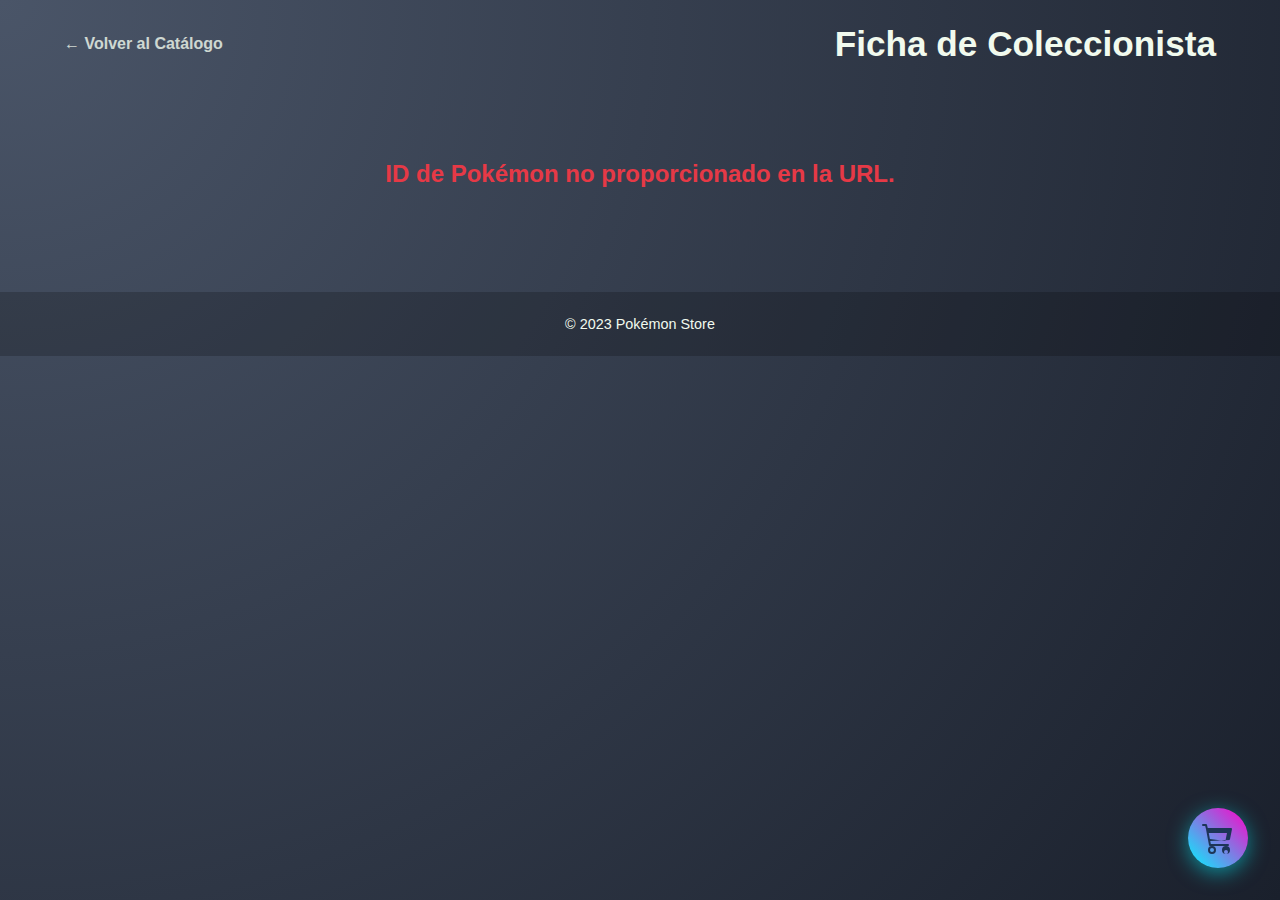
<file: detalle-pokemon.html>
<!DOCTYPE html>
<html lang="es">
<head>
    <!-- Metadatos esenciales para el navegador y SEO -->
    <meta charset="UTF-8">
    <meta name="viewport" content="width=device-width, initial-scale=1.0">
    <meta name="description" content="Ve los detalles, estadísticas y precio de esta carta coleccionable de Pokémon.">

    <title>Detalle del Pokémon</title>

    <!-- Icono de la página (Favicon) -->
    <link rel="icon" type="image/png" href="https://github.com/HectorDanielAyarachiFuentes/TIENDA-RAMONCITO-POKEMONS/blob/main/Fotos/umbrella-corporation-120.png?raw=true">
    
    <!-- Enlace a su propia hoja de estilos, que se llamará 'detalle-pokemon.css' -->
    <link rel="stylesheet" href="./css/style-1.css">
</head>
<body>

    <!-- El header contiene el título y una navegación clara -->
    <header>
        <div class="header-content">
            <nav>
                <!-- Un enlace de "volver" visible y accesible es crucial -->
                <a href="index.html" class="header-back-link">← Volver al Catálogo</a>
            </nav>
            <h1>Ficha de Coleccionista</h1>
        </div>
    </header>

    <!-- 'main' es el contenedor para el contenido principal que generará JavaScript -->
    <main>
        <!-- Un mensaje de carga mejora la experiencia mientras el script trabaja -->
        <div id="pokemon-details-container" aria-live="polite">
            <p class="loading-message">Cargando detalles de la carta...</p>
        </div>
    </main>
    



    <!-- ======== NUEVO: Ícono del Carrito Flotante ======== -->
    <div id="cart-icon-container" class="cart-container">
        <!-- Puedes usar un ícono de FontAwesome, Bootstrap Icons, o un SVG -->
        <svg xmlns="http://www.w3.org/2000/svg" width="32" height="32" fill="currentColor" class="bi bi-cart3" viewBox="0 0 16 16">
            <path d="M0 1.5A.5.5 0 0 1 .5 1H2a.5.5 0 0 1 .485.379L2.89 3H14.5a.5.5 0 0 1 .49.598l-1 5a.5.5 0 0 1-.465.401l-9.397.472L4.415 11H13a.5.5 0 0 1 0 1H4a.5.5 0 0 1-.491-.408L2.01 3.607 1.61 2H.5a.5.5 0 0 1-.5-.5zM3.102 4l.84 4.473L11.702 9.5l.789-4H3.102zM5 12a2 2 0 1 0 0 4 2 2 0 0 0 0-4zm7 0a2 2 0 1 0 0 4 2 2 0 0 0 0-4zm-7 1a1 1 0 1 1 0 2 1 1 0 0 1 0-2zm7 1a1 1 0 1 1 0 2 1 1 0 0 1 0-2z"/>
        </svg>
        <span class="cart-badge hidden">0</span>
    </div>
    <!-- ================================================== -->

    <!-- Scripts -->
    <script src="js/cart.js"></script> <!-- <<<< ¡Añadir ESTA LÍNEA PRIMERO! -->




    <!-- El footer contiene información de copyright -->
    <footer>
        <p>© 2023 Pokémon Store</p>
    </footer>

    <!-- El script se carga al final para no bloquear el renderizado de la página -->
    <script src="./js/script-detalle-pokemon.js"></script> 
</body>
</html>
</file>
<file: css/style-1.css>
/* css/style-1.css */

/* --- 1. Variables y Estilos Globales --- */
:root {
    --color-primary: #1d3557;
    --color-secondary: #457b9d;
    --color-accent: #e63946;
    --color-highlight: #ffca3a;
    --color-glow-1: #00f6ff;
    --color-glow-2: #ff00c8;
    --color-light-text: #f1faee; /* Usamos un blanco menos puro para confort visual */
    
    --shadow-lg: 0 10px 30px rgba(0, 0, 0, 0.2);
    --border-radius-detail: 20px;
    --transition-fast: all 0.3s ease-in-out;
}

*, *::before, *::after {
    box-sizing: border-box;
    margin: 0;
    padding: 0;
}

body {
    font-family: -apple-system, BlinkMacSystemFont, 'Segoe UI', Roboto, 'Helvetica Neue', Arial, sans-serif;
    background: radial-gradient(circle at top left, #4a5568, #1a202c);
    color: var(--color-light-text);
    min-height: 100vh;
}

a { text-decoration: none; color: inherit; }

/* --- 2. Estructura Principal y Header --- */
header, footer { text-align: center; }
header { background: transparent; padding: 1.5rem; }
.header-content { display: flex; justify-content: space-between; align-items: center; max-width: 1200px; margin: 0 auto; padding: 0 1.5rem; }
header h1 { font-size: clamp(1.5rem, 5vw, 2.2rem); }
.header-back-link { font-size: 1rem; font-weight: 600; opacity: 0.8; transition: var(--transition-fast); }
.header-back-link:hover { opacity: 1; color: var(--color-highlight); transform: translateX(-5px); }

main {
    padding: 1.5rem;
    animation: fadeIn 1s ease-out;
}
@keyframes fadeIn {
    from { opacity: 0; transform: translateY(20px); }
    to { opacity: 1; transform: translateY(0); }
}

footer { background-color: rgba(0,0,0,0.2); padding: 1.5rem 0; margin-top: 2rem; font-size: 0.9rem; }

/* --- 3. FICHA DE COLECCIONISTA --- */
.pokemon-card-detail {
    max-width: 950px;
    margin: 1.5rem auto;
    display: flex;
    flex-direction: column;
    gap: 1.5rem;
    padding: 1.5rem;
    background: rgba(41, 51, 71, 0.7); 
    border-radius: var(--border-radius-detail);
    border: 1px solid rgba(255, 255, 255, 0.2);
    box-shadow: var(--shadow-lg);
}

.detail-image-wrapper {
    position: relative;
    display: grid;
    place-items: center;
}
.detail-image {
    max-width: 100%;
    width: 300px;
    border-radius: 15px;
    box-shadow: 0 4px 15px rgba(0, 0, 0, 0.2);
    transition: var(--transition-fast);
}

/* --- Columna de Información --- */
.detail-info-wrapper h2 {
    font-size: clamp(2.5rem, 8vw, 3.5rem);
    font-weight: 700;
    margin-bottom: 1.5rem;
    text-shadow: 0 0 15px rgba(255,255,255,0.3);
}

.description { font-size: 1.1rem; line-height: 1.6; opacity: 0.9; margin: 1.5rem 0; }

/* --- SECCIÓN AÑADIDA: Meta Grid --- */
.card-meta-grid { 
    display: grid; 
    grid-template-columns: repeat(auto-fit, minmax(150px, 1fr)); 
    gap: 1rem; 
    margin: 1.5rem 0;
}
.meta-item { 
    background: rgba(0, 0, 0, 0.2); 
    padding: 1rem; 
    border-radius: 10px; 
    display: flex; 
    flex-direction: column; 
}
.meta-item strong { 
    display: block; 
    font-size: 0.9rem; 
    opacity: 0.7; 
    margin-bottom: 0.5rem; 
    text-transform: uppercase; 
}
.meta-item span, .meta-item div { 
    font-size: 1.1rem; 
    font-weight: 600; 
}
.retreat-cost { 
    display: flex; 
    gap: 0.3rem; 
    margin-top: 0.2rem; 
}
/* Estilos para la sección de Expansión (soluciona el problema de superposición) */
.set-info div {
    display: flex;
    align-items: center;
    justify-content: space-between;
    gap: 0.75rem;
}
.set-info div > span {
    flex-grow: 1;
    min-width: 0;
}
.set-logo {
    height: 24px;
    object-fit: contain;
    flex-shrink: 0;
}
/* --- FIN SECCIÓN AÑADIDA --- */


.purchase-section { background: rgba(0,0,0,0.3); border-radius: 15px; padding: 1.2rem; margin-top: 1.5rem; display: flex; flex-wrap: wrap; align-items: center; justify-content: space-between; gap: 1.2rem; }
.price-display { font-size: 1.5rem; }
#card-price { font-weight: 700; color: var(--color-highlight); }
.quantity-control input { width: 60px; padding: 0.5rem; border-radius: 8px; border: 1px solid rgba(255,255,255,0.3); background: rgba(0,0,0,0.2); color: var(--color-light-text); font-size: 1.2rem; text-align: center; }

/* CORRECCIÓN: Se cambió `--color-dark-text` por `--color-primary` que sí está definido */
.buy-button { background: linear-gradient(45deg, var(--color-glow-1), var(--color-glow-2)); color: var(--color-primary); border: none; border-radius: 10px; padding: 0.8rem 1.5rem; font-size: 1rem; font-weight: 700; cursor: pointer; transition: var(--transition-fast); box-shadow: 0 0 20px rgba(0, 246, 255, 0.4); }
.buy-button:hover:not(:disabled) { transform: scale(1.05); box-shadow: 0 0 30px rgba(0, 246, 255, 0.7); }
.buy-button:disabled { background: var(--color-secondary); box-shadow: none; cursor: not-allowed; opacity: 0.6; transform: none; }

.loading-message, .error-message { text-align: center; font-size: 1.5rem; padding: 3rem; color: var(--color-highlight); }
.error-message { color: var(--color-accent); font-weight: 600; }

/* --- 4. ANIMACIONES PESADAS (SOLO PARA PANTALLAS GRANDES) --- */
@media (prefers-reduced-motion: no-preference) and (min-width: 850px) {
    .pokemon-card-detail {
        backdrop-filter: blur(15px);
        -webkit-backdrop-filter: blur(15px);
    }
    .detail-image-wrapper::before {
        content: ""; 
        position: absolute; 
        inset: -10px;
        border-radius: 20px;
        background: conic-gradient(from 0deg, var(--color-glow-1), var(--color-glow-2), var(--color-glow-1));
        filter: blur(20px); 
        opacity: 0;
        transition: opacity 0.5s;
        animation: rotateGradient 4s linear infinite;
        z-index: -1;
    }
    @keyframes rotateGradient { to { transform: rotate(360deg); } }
    .detail-image-wrapper:hover::before {
        opacity: 0.7;
    }
    .detail-image-wrapper:hover .detail-image {
        transform: scale(1.05);
    }
}

/* --- 5. DISEÑO RESPONSIVO (LAYOUT) PARA ESCRITORIO --- */
@media (min-width: 850px) {
    .pokemon-card-detail {
        flex-direction: row;
        align-items: flex-start;
        padding: 2.5rem;
        gap: 2.5rem;
    }
    .detail-image-wrapper { flex: 0 0 380px; position: sticky; top: 2.5rem; }
    .detail-info-wrapper { flex: 1; text-align: left; }
    .purchase-section { justify-content: flex-start; }
}

/* --- 6. SECCIÓN AÑADIDA: CARRITO Y MODAL --- */

/* ESTILOS DEL CARRITO FLOTANTE (TEMA OSCURO) */
.cart-container {
    position: fixed;
    bottom: 2rem;
    right: 2rem;
    width: 60px;
    height: 60px;
    background: linear-gradient(45deg, var(--color-glow-1), var(--color-glow-2));
    border-radius: 50%;
    display: grid;
    place-items: center;
    box-shadow: 0 5px 20px rgba(0, 246, 255, 0.5);
    cursor: pointer;
    transition: transform 0.3s ease;
    z-index: 1000;
}
.cart-container:hover {
    transform: scale(1.1);
}
.cart-container svg {
    color: var(--color-primary);
}
.cart-badge {
    position: absolute;
    top: -5px;
    right: -5px;
    background-color: var(--color-accent);
    color: var(--color-light-text);
    border-radius: 50%;
    width: 24px;
    height: 24px;
    display: flex;
    justify-content: center;
    align-items: center;
    font-size: 0.8rem;
    font-weight: 700;
    border: 2px solid var(--color-light-text);
    transition: opacity 0.3s ease, transform 0.3s ease;
    transform: scale(1);
    opacity: 1;
}
.cart-badge.hidden {
    transform: scale(0);
    opacity: 0;
}

/* ESTILOS DEL MODAL DEL CARRITO (TEMA OSCURO) */
.cart-modal-overlay {
    position: fixed;
    top: 0;
    left: 0;
    width: 100%;
    height: 100%;
    background-color: rgba(0, 0, 0, 0.7);
    backdrop-filter: blur(5px);
    -webkit-backdrop-filter: blur(5px);
    z-index: 1999;
}
.cart-modal-content {
    position: fixed;
    top: 50%;
    left: 50%;
    transform: translate(-50%, -50%);
    width: 90%;
    max-width: 500px;
    max-height: 80vh;
    background: #2d3748;
    color: var(--color-light-text);
    border-radius: 15px;
    box-shadow: 0 10px 40px rgba(0,0,0,0.5);
    z-index: 2000;
    display: flex;
    flex-direction: column;
    overflow: hidden;
}
.cart-modal-header {
    display: flex;
    justify-content: space-between;
    align-items: center;
    padding: 1rem 1.5rem;
    border-bottom: 1px solid rgba(255, 255, 255, 0.1);
}
.cart-modal-header h2 {
    margin: 0;
    font-size: 1.5rem;
}
.cart-modal-close-btn {
    background: none;
    border: none;
    color: var(--color-light-text);
    font-size: 2.5rem;
    line-height: 1;
    cursor: pointer;
    opacity: 0.7;
    transition: opacity 0.2s;
}
.cart-modal-close-btn:hover {
    opacity: 1;
}
.cart-modal-body {
    padding: 1.5rem;
    overflow-y: auto;
    flex-grow: 1;
}
.cart-empty-message {
    text-align: center;
    font-size: 1.1rem;
    opacity: 0.8;
    padding: 2rem 0;
}
.cart-item {
    display: flex;
    align-items: center;
    gap: 1rem;
    margin-bottom: 1rem;
    padding-bottom: 1rem;
    border-bottom: 1px solid rgba(255, 255, 255, 0.05);
}
.cart-item:last-child {
    border-bottom: none;
}
.cart-item-image {
    width: 60px;
    height: auto;
    border-radius: 5px;
    background-color: rgba(255,255,255,0.1);
}
.cart-item-details {
    flex-grow: 1;
}
.cart-item-name {
    display: block;
    font-weight: 600;
}
.cart-item-price {
    font-size: 0.9rem;
    opacity: 0.8;
}
.cart-item-actions {
    display: flex;
    align-items: center;
    gap: 0.5rem;
}
.cart-item-quantity-input {
    width: 50px;
    padding: 0.3rem;
    text-align: center;
    border: 1px solid var(--color-secondary);
    background-color: rgba(0,0,0,0.2);
    color: var(--color-light-text);
    border-radius: 5px;
}
.cart-item-remove {
    background-color: var(--color-accent);
    color: white;
    border: none;
    width: 24px;
    height: 24px;
    border-radius: 50%;
    font-size: 1.2rem;
    line-height: 1;
    cursor: pointer;
    transition: background-color 0.2s;
}
.cart-item-remove:hover {
    background-color: #c53030;
}
.cart-modal-footer {
    display: flex;
    justify-content: space-between;
    align-items: center;
    padding: 1rem 1.5rem;
    background-color: rgba(0,0,0,0.2);
    border-top: 1px solid rgba(255, 255, 255, 0.1);
}
.cart-total {
    font-size: 1.2rem;
}
.cart-total strong {
    opacity: 0.8;
}
#cart-total-price {
    font-weight: 700;
    color: var(--color-highlight);
}
.checkout-button {
    background: var(--color-highlight);
    color: var(--color-primary);
    border: none;
    padding: 0.8rem 1.5rem;
    font-size: 1rem;
    font-weight: 700;
    border-radius: 8px;
    cursor: pointer;
    transition: filter 0.2s;
}
.checkout-button:hover {
    filter: brightness(1.1);
}





/* --- ESTILOS DEL MODAL DEL CARRITO (UNIFICADOS) --- */

.cart-modal {
    /* Animación de entrada */
    animation: fadeInModal 0.3s ease-out;
}

.cart-modal.closing {
    /* Animación de salida */
    animation: fadeOutModal 0.3s ease-in forwards;
}

@keyframes fadeInModal {
    from { opacity: 0; }
    to { opacity: 1; }
}

@keyframes fadeOutModal {
    from { opacity: 1; }
    to { opacity: 0; }
}


.cart-modal-overlay {
    position: fixed;
    top: 0;
    left: 0;
    width: 100%;
    height: 100%;
    background-color: rgba(0, 0, 0, 0.7);
    backdrop-filter: blur(5px);
    -webkit-backdrop-filter: blur(5px);
    z-index: 1999;
}

.cart-modal-content {
    position: fixed;
    top: 50%;
    left: 50%;
    transform: translate(-50%, -50%);
    width: 90%;
    max-width: 500px;
    max-height: 80vh;
    background: #2d3748; /* Fondo oscuro consistente */
    color: #f1faee;
    border-radius: 15px;
    box-shadow: 0 10px 40px rgba(0,0,0,0.5);
    z-index: 2000;
    display: flex;
    flex-direction: column;
    overflow: hidden;
    /* Animación de entrada para el contenido */
    animation: slideInModal 0.4s cubic-bezier(0.25, 0.8, 0.25, 1);
}

.cart-modal.closing .cart-modal-content {
    animation: slideOutModal 0.3s ease-in forwards;
}

@keyframes slideInModal {
    from { transform: translate(-50%, -40%); opacity: 0; }
    to { transform: translate(-50%, -50%); opacity: 1; }
}

@keyframes slideOutModal {
    from { transform: translate(-50%, -50%); opacity: 1; }
    to { transform: translate(-50%, -60%); opacity: 0; }
}


.cart-modal-header {
    display: flex;
    justify-content: space-between;
    align-items: center;
    padding: 1rem 1.5rem;
    border-bottom: 1px solid rgba(255, 255, 255, 0.1);
}

.cart-modal-header h2 {
    margin: 0;
    font-size: 1.5rem;
}

.cart-modal-close-btn {
    background: none;
    border: none;
    color: #f1faee;
    font-size: 2.5rem;
    line-height: 1;
    cursor: pointer;
    opacity: 0.7;
    transition: opacity 0.2s, transform 0.2s;
}
.cart-modal-close-btn:hover {
    opacity: 1;
    transform: rotate(90deg);
}

.cart-modal-body {
    padding: 1.5rem;
    overflow-y: auto;
    flex-grow: 1;
}

.cart-empty-message {
    text-align: center;
    font-size: 1.1rem;
    opacity: 0.8;
    padding: 2rem 0;
}

.cart-item {
    display: flex;
    align-items: center;
    gap: 1rem;
    margin-bottom: 1rem;
    padding-bottom: 1rem;
    border-bottom: 1px solid rgba(255, 255, 255, 0.05);
}
.cart-item:last-child {
    border-bottom: none;
}

.cart-item-image {
    width: 60px;
    height: auto;
    border-radius: 5px;
    background-color: rgba(255,255,255,0.1);
}

.cart-item-details {
    flex-grow: 1;
}

.cart-item-name {
    display: block;
    font-weight: 600;
}
.cart-item-price {
    font-size: 0.9rem;
    opacity: 0.8;
}

.cart-item-actions {
    display: flex;
    align-items: center;
    gap: 0.5rem;
}

.cart-item-quantity-input {
    width: 50px;
    padding: 0.3rem;
    text-align: center;
    border: 1px solid #457b9d;
    background-color: rgba(0,0,0,0.2);
    color: #f1faee;
    border-radius: 5px;
}

.cart-item-remove {
    background-color: #e63946;
    color: white;
    border: none;
    width: 24px;
    height: 24px;
    border-radius: 50%;
    font-size: 1.2rem;
    line-height: 1;
    cursor: pointer;
    transition: all 0.2s;
}
.cart-item-remove:hover {
    background-color: #c53030;
    transform: scale(1.1);
}

.cart-modal-footer {
    display: flex;
    justify-content: space-between;
    align-items: center;
    padding: 1rem 1.5rem;
    background-color: rgba(0,0,0,0.2);
    border-top: 1px solid rgba(255, 255, 255, 0.1);
}

.cart-total {
    font-size: 1.2rem;
}

.cart-total strong {
    opacity: 0.8;
}

#cart-total-price {
    font-weight: 700;
    color: #ffca3a;
}

.checkout-button {
    background: #ffca3a;
    color: #1d3557;
    border: none;
    padding: 0.8rem 1.5rem;
    font-size: 1rem;
    font-weight: 700;
    border-radius: 8px;
    cursor: pointer;
    transition: filter 0.2s;
}
.checkout-button:hover {
    filter: brightness(1.1);
}






/* Añadir al final de la sección del modal en tus archivos CSS */

.purchase-success-message {
    text-align: center;
    padding: 2rem 1rem;
    display: flex;
    flex-direction: column;
    align-items: center;
    gap: 1rem;
}

.purchase-success-message p:first-child {
    font-size: 4rem; /* Emoji grande */
    line-height: 1;
    animation: bounce 0.8s ease;
}

.purchase-success-message h3 {
    font-size: 1.8rem;
    color: #ffca3a; /* Color de realce para el título */
}

.purchase-success-message p {
    font-size: 1.1rem;
    opacity: 0.9;
    max-width: 300px;
    margin: 0 auto;
}

@keyframes bounce {
  0%, 20%, 50%, 80%, 100% {
    transform: translateY(0);
  }
  40% {
    transform: translateY(-20px);
  }
  60% {
    transform: translateY(-10px);
  }
}
</file>
